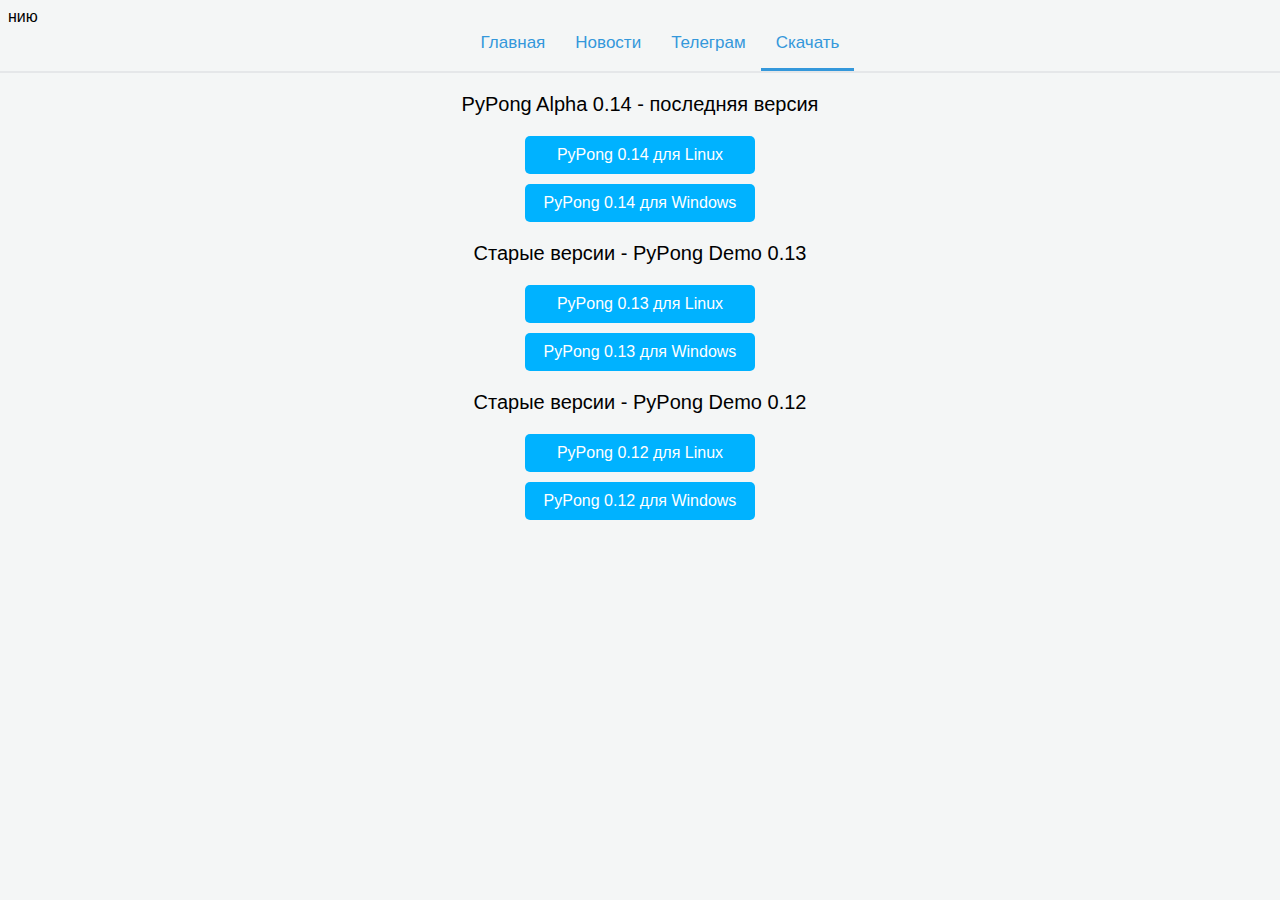
<file: download.html>
<!DOCTYPE html>
<html>
<head>
	<meta charset="utf-8">
	<title>PyPong - Download</title>
	<link rel="stylesheet" type="text/css" href="css/download.css">
	<link rel="shortcut icon" href="icon/download.png" type="image/x-icon">
</head>
<body>нию
<meta name="viewport" content="width=device-width, initial-scale=1.0">
<ul class="ui">
	<li class="li"><a class="a" id="Main" href="index.html">Главная</a></li>
	<li class="li"><a class="a" id="News" href="news.html">Новости</a></li>
	<li class="li"><a class="a" id="Telegram" target="_blank" href="https://t.me/PyPongGame">Телеграм</a></li>
	<li class="li"><a class="a" id="Download" href="download.html">Скачать</a></li>
</ul>
<hr>

<h3>PyPong Alpha 0.14 - последняя версия</h3>
<a class="downloadButton" href="https://firebasestorage.googleapis.com/v0/b/peach-api.appspot.com/o/illarion%2FPyPong%20Alpha%200.14%20for%20Linux.zip?alt=media&token=f2d1279d-6b68-477a-8c8b-8320bd8159bf" download>PyPong 0.14 для Linux</a>
<a class="downloadButton" href="https://firebasestorage.googleapis.com/v0/b/peach-api.appspot.com/o/illarion%2FPyPong%20Alpha%200.14%20for%20Windows.zip?alt=media&token=cdf05048-149d-420c-af31-ac7e37f63705" download>PyPong 0.14 для Windows</a>
<h3>Старые версии - PyPong Demo 0.13</h3>
<a class="downloadButton" href="https://firebasestorage.googleapis.com/v0/b/peach-api.appspot.com/o/illarion%2FPyPong%20Demo%200.13%20for%20Linux.zip?alt=media&token=2e65ad62-2c86-4aaa-92d0-a14a2e31517a" download>PyPong 0.13 для Linux</a>
<a class="downloadButton" href="https://firebasestorage.googleapis.com/v0/b/peach-api.appspot.com/o/illarion%2FPyPong%20Demo%200.13%20for%20Windows.zip?alt=media&token=9e0ff0a2-5133-48dd-9ad0-f0c8dd1caeb0" download>PyPong 0.13 для Windows</a>
<h3>Старые версии - PyPong Demo 0.12</h3>
<a class="downloadButton" href="https://firebasestorage.googleapis.com/v0/b/peach-api.appspot.com/o/illarion%2FPyPong%20Demo%200.12%20for%20Linux.zip?alt=media&token=4bfc9aa4-7964-4c45-818d-9442e8c2dd7a" download>PyPong 0.12 для Linux</a>
<a class="downloadButton" href="https://firebasestorage.googleapis.com/v0/b/peach-api.appspot.com/o/illarion%2FPyPong%20Demo%200.12%20for%20Windows.zip?alt=media&token=66674de5-c9ce-4293-82a6-d99f257cbdfc" download>PyPong 0.12 для Windows</a>

</body>
</html>
</file>
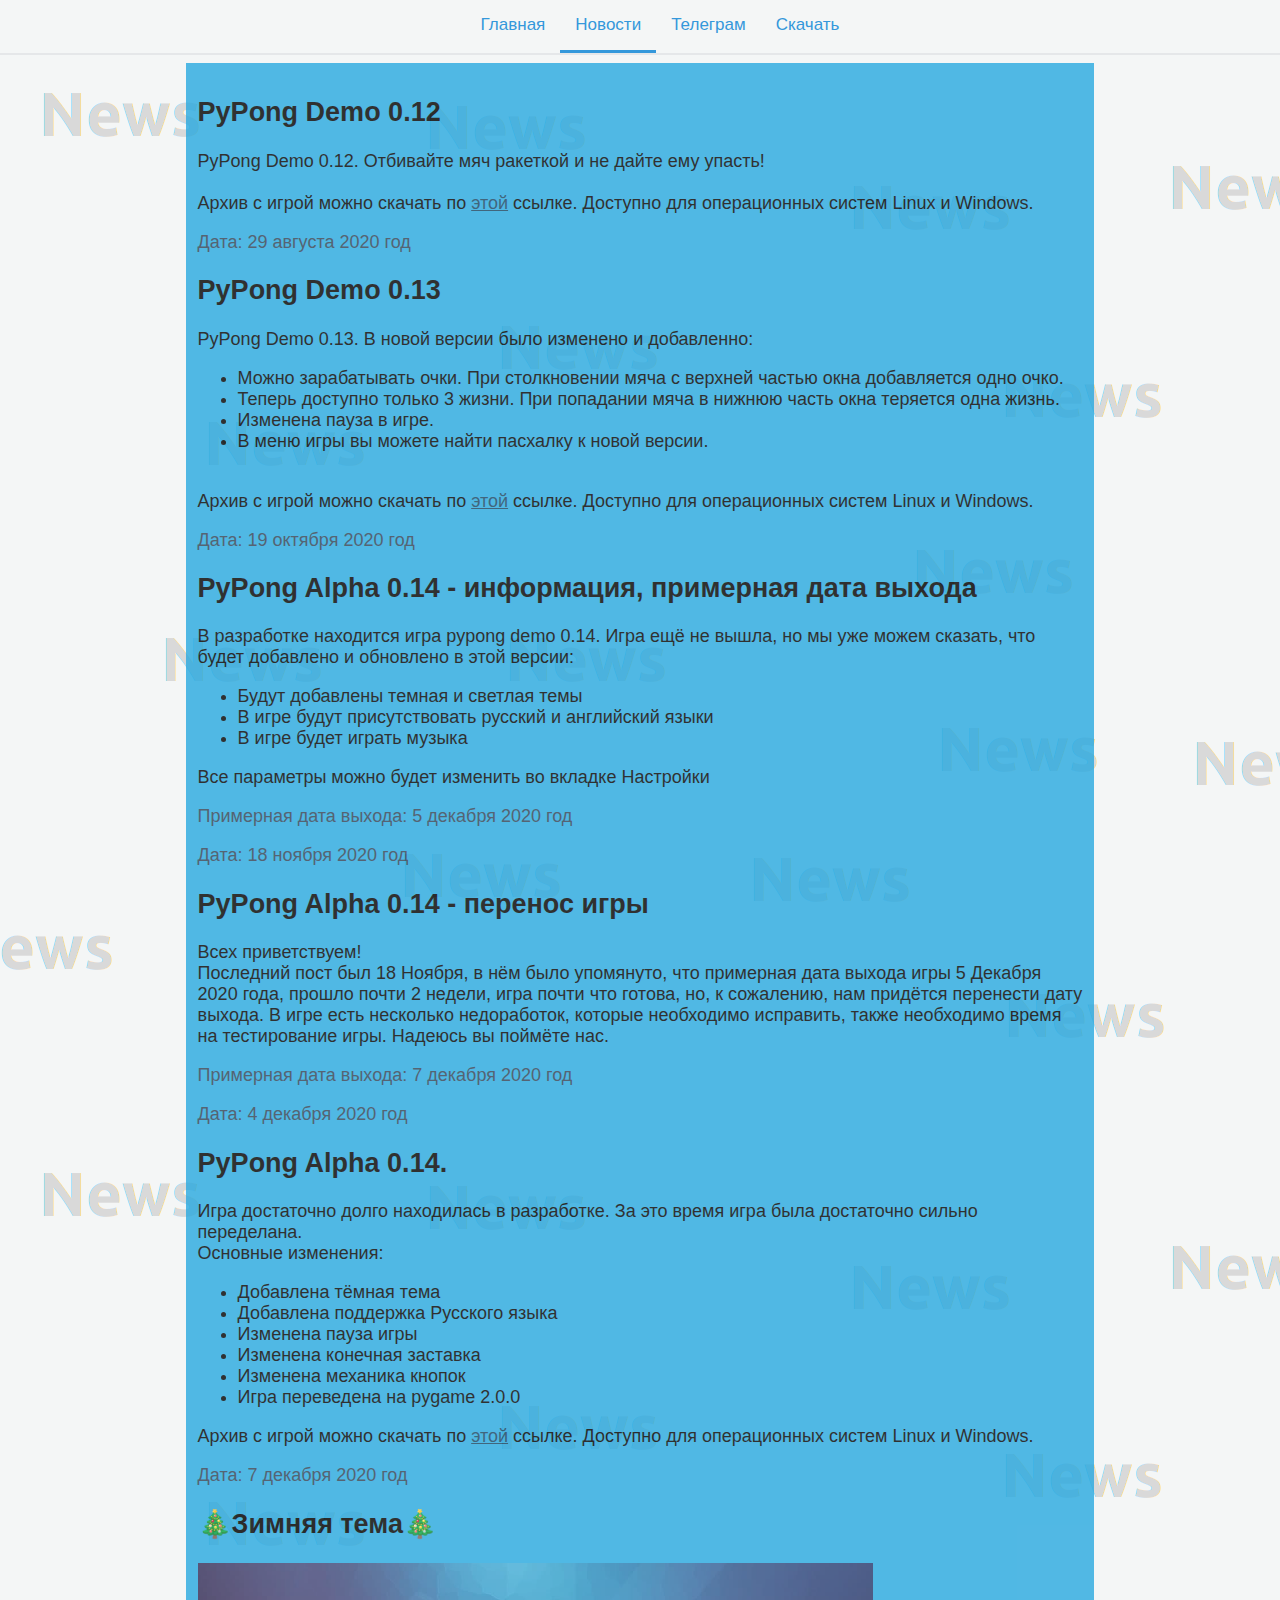
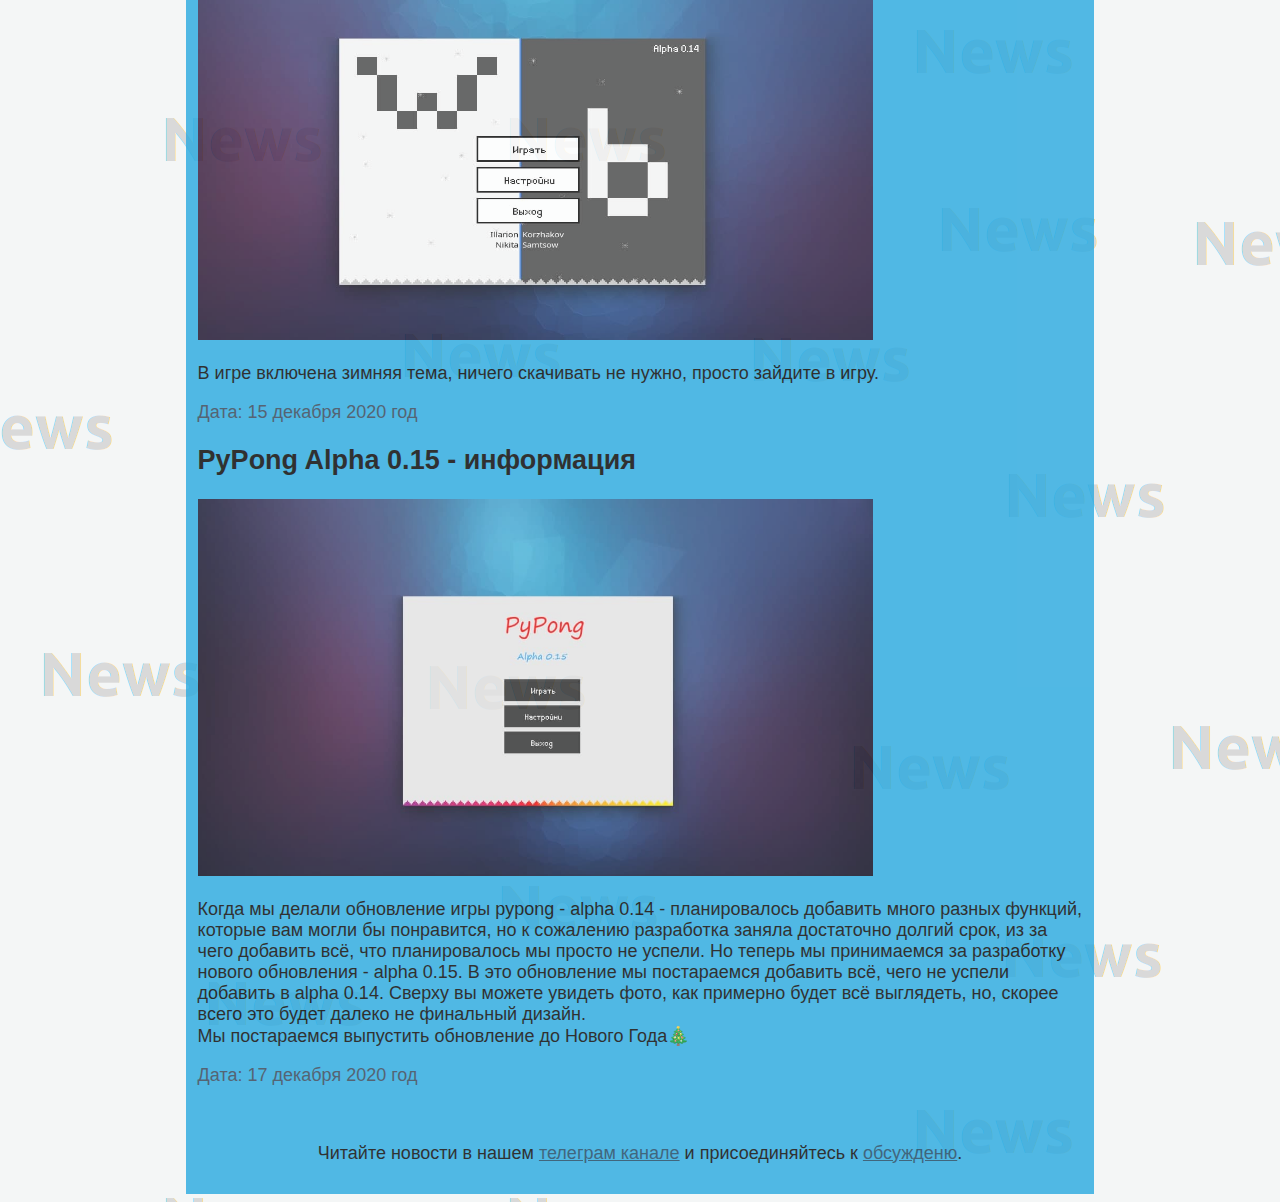
<file: news.html>
<!DOCTYPE html>
 <html>
 <head>
 	<meta charset="utf-8">
 	<title>PyPong News</title>
 	<link rel="stylesheet" type="text/css" href="css/news.css">
 	<link rel="shortcut icon" href="icon/news.png" type="image/x-icon">
</head>
<body>
<meta name="viewport" content="width=device-width, initial-scale=1.0">
<ul class="ui">
	<li class="li"><a class="a" id="Main" href="index.html">Главная</a></li>
	<li class="li"><a class="a" id="News" href="news.html">Новости</a></li>
	<li class="li"><a class="a" id="Telegram" target="_blank" href="https://t.me/PyPongGame">Телеграм</a></li>
	<li class="li"><a class="a" id="Download" href="download.html">Скачать</a></li>
</ul>

<hr>

<div class="news">
<h2>PyPong Demo 0.12</h2>
<p>PyPong Demo 0.12. Отбивайте мяч ракеткой и не дайте ему упасть!<br><br>Архив с игрой можно скачать по <a id="a" href="download.html">этой</a> ссылке. Доступно для операционных систем Linux и Windows.</p>
<p class="date">Дата: 29 августа 2020 год</p>

<h2>PyPong Demo 0.13</h2>
<p>PyPong Demo 0.13. В новой версии было изменено и добавленно:
<ul>
<li>Можно зарабатывать очки. При столкновении мяча с верхней частью окна добавляется одно очко.</li>
<li>Теперь доступно только 3 жизни. При попадании мяча в нижнюю часть окна теряется одна жизнь.</li>
<li>Изменена пауза в игре.</li>
<li>В меню игры вы можете найти пасхалку к новой версии.</li>
</ul>
<br>Архив с игрой можно скачать по <a id="a" href="download.html">этой</a> ссылке. Доступно для операционных систем Linux и Windows.</p>
<p class="date">Дата: 19 октября 2020 год</p>

<h2>PyPong Alpha 0.14 - информация, примерная дата выхода</h2>

<p>В разработке находится игра pypong demo 0.14. Игра ещё не вышла, но мы уже можем сказать, что будет добавлено и обновлено в этой версии:</p>
<ul>
<li>Будут добавлены темная и светлая темы</li>
<li>В игре будут присутствовать русский и английский языки</li>
<li>В игре будет играть музыка</li>
</ul>
<p>Все параметры можно будет изменить во вкладке Настройки</p>
<p class="date">Примерная дата выхода: 5 декабря 2020 год</p>
<p class="date">Дата: 18 ноября 2020 год</p>

<h2>PyPong Alpha 0.14 - перенос игры</h2>
<p>Всех приветствуем!<br>
Последний пост был 18 Ноября, в нём было упомянуто, что примерная дата выхода игры 5 Декабря 2020 года, прошло почти 2 недели, игра почти что готова, но, к сожалению, нам придётся перенести дату выхода. В игре есть несколько недоработок, которые необходимо исправить, также необходимо время на тестирование игры. Надеюсь вы поймёте нас.</p>
<p class="date">Примерная дата выхода: 7 декабря 2020 год</p>
<p class="date">Дата: 4 декабря 2020 год</p>

<h2>PyPong Alpha 0.14.</h2>
<p>Игра достаточно долго находилась в разработке. За это время игра была достаточно сильно переделана.<br>
Основные изменения:</p>
<ul>
<li>Добавлена тёмная тема</li>
<li>Добавлена поддержка Русского языка</li>
<li>Изменена пауза игры</li>
<li>Изменена конечная заставка</li>
<li>Изменена механика кнопок</li>
<li>Игра переведена на pygame 2.0.0</li>
</ul>
<p>Архив с игрой можно скачать по <a id="a" href="download.html">этой</a> ссылке. Доступно для операционных систем Linux и Windows.</p>
<p class="date">Дата: 7 декабря 2020 год</p>

<h2>🎄Зимняя тема🎄</h2>
<img id="img3" src="image/image3.jpg">
<p>В игре включена зимняя тема, ничего скачивать не нужно, просто зайдите в игру.</p>
<p class="date">Дата: 15 декабря 2020 год</p>

<h2>PyPong Alpha 0.15 - информация</h2>
<img id="img3" src="image/image5.jpg">
<p>Когда мы делали обновление игры pypong - alpha 0.14 - планировалось добавить много разных функций, которые вам могли бы понравится, но к сожалению разработка заняла достаточно долгий срок, из за чего  добавить всё, что планировалось мы просто не успели. Но теперь мы принимаемся за разработку нового обновления - alpha 0.15. В это обновление мы постараемся добавить всё, чего не успели добавить в alpha 0.14. Сверху вы можете увидеть фото, как примерно будет всё выглядеть, но, скорее всего это будет далеко не финальный дизайн.<br>
Мы постараемся выпустить обновление до Нового Года🎄</p>
<p class="date">Дата: 17 декабря 2020 год</p>

<br>
<p id="rec">Читайте новости в нашем <a id="a" href="https://t.me/PyPongGame">телеграм канале</a> и присоединяйтесь к <a id="a" href="https://t.me/PyPongGame_Report">обсужденю</a>.</p>
</div>
</body>
</html>
</file>
<file: css/download.css>
h1,h2,h3,h4,h5,h6{font-size: inherit;font-weight: 400;}

body{
	background: #f4f6f6;
	font-family: Arial;
}

/*Меню сайта*/
.ui{
	list-style: none;
	margin-top:-8px;
	display:flex;
	justify-content:center;
}

.li{
	float:left;
	display:flex;
}
.a{
	color:#3498db;
	font-size: 17px;
	padding:0px 15px;
	line-height:50px;
	text-decoration: none;
	-moz-transition: all 0.3s 0.01s ease;
	-o-transition: all 0.3s 0.01s ease;
	-webkit-transition: all 0.3s 0.01s ease;
	
}
.a:hover{
	border-bottom:3px solid;
}
/*Меню сайта*/

#Download{
	border-bottom:3px solid;
}

h3{
	font-size: 20px;
	color: #000;
	text-align:center;
	margin-right:auto;
	margin-left:auto;
}

.downloadButton{
	border-radius: 5px;
	background:#00b2ff;
	padding: 10px 15px;
	text-decoration: none;
	color:#FFF;
	position:relative;
	margin: 0 auto;
	display:block;
	text-align: center; 
	width: 200px;
	margin: 10px auto;
}

.downloadButton:hover{
	background:#3498db;
}

.not_release{
	opacity: 0.5;
	cursor:default;
}

hr{
	width: calc(100% - (-58px));
	margin-left: -50px;
	margin-top:-16px;
	border: none;
	background:#e5e7e9;
	height: 2px;
	-moz-transition: all 0.0001s 0.0001s ease;
	-o-transition: all 0.0001s 0.0001s ease;
	-webkit-transition: all 0.0001s 0.0001s ease;

}
</file>
<file: css/news.css>
body{
	/*background: #f4f6f6;*/
	background:url(backgrounds/newsBack.png);
	font-family: Arial;
}

/*Меню сайта*/
.ui{
	list-style: none;
	margin-top:-8px;
	display:flex;
	justify-content:center;
}

.li{
	float:left;
	display:flex;
}
.a{
	color:#3498db;
	font-size: 17px;
	padding:0px 15px;
	line-height:50px;
	text-decoration: none;
	-moz-transition: all 0.3s 0.01s ease;
	-o-transition: all 0.3s 0.01s ease;
	-webkit-transition: all 0.3s 0.01s ease;
	
}
.a:hover{
	border-bottom:3px solid;
}
/*Меню сайта*/

#News{
	border-bottom:3px solid;
}

.date{
	color:#2E4053;
}

.news{
	width:70%;
	font-size:18px;
	background: #28a9e0;
    opacity: 0.8;
    text-align:left;
    padding: 12px 12px;
    margin-left:auto;
    margin-right:auto;
}

#img3{
	width:675px;
	height:377px;
}

#img2{
	width:500px;
	height:327px;
}

#rec{
	text-align:center;
}

#a{
	color:#154360;
}

#a:hover{
	color: #283747;
	text-decoration:none;
}

hr{
	width: calc(100% - (-58px));
	margin-left: -50px;
	margin-top:-16px;
	border: none;
	background:#e5e7e9;
	height: 2px;
	-moz-transition: all 0.0001s 0.0001s ease;
	-o-transition: all 0.0001s 0.0001s ease;
	-webkit-transition: all 0.0001s 0.0001s ease;

}
</file>
